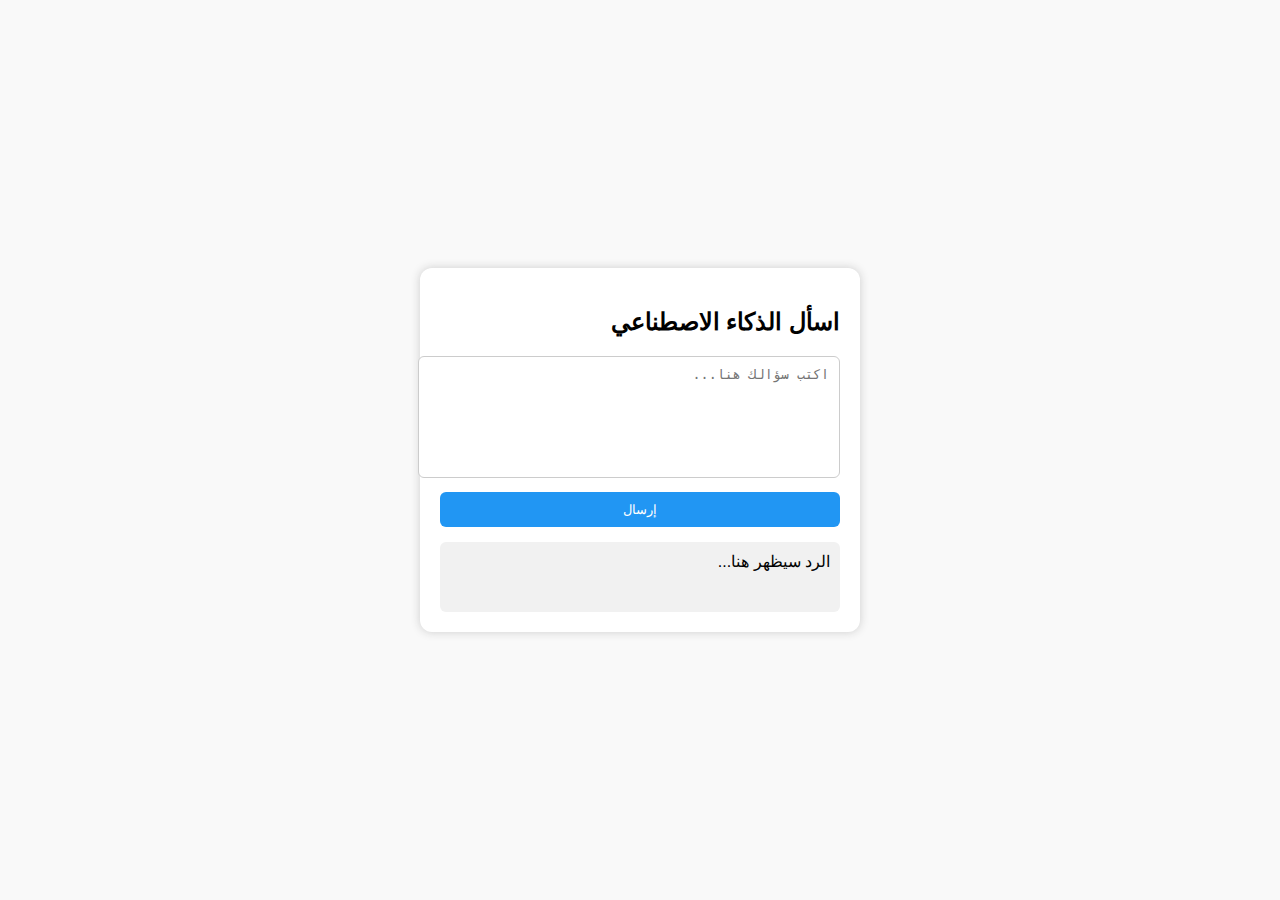
<file: index.html>
<!DOCTYPE html>
<html lang="ar">
<head>
  <meta charset="UTF-8" />
  <title>لوحة الذكاء الاصطناعي</title>
  <link rel="stylesheet" href="style.css" />
</head>
<body>
  <div class="container">
    <h2>اسأل الذكاء الاصطناعي</h2>
    <textarea id="userInput" placeholder="اكتب سؤالك هنا..."></textarea>
    <button id="sendBtn">إرسال</button>
    <div id="aiResponse">الرد سيظهر هنا...</div>
  </div>

  <script>
    const apiKey = "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"; // لا تتركه مكشوفًا في الإنتاج

    document.getElementById("sendBtn").addEventListener("click", async () => {
      const prompt = document.getElementById("userInput").value;
      const responseDiv = document.getElementById("aiResponse");

      responseDiv.textContent = "جارٍ المعالجة...";

      try {
        const response = await fetch("https://api.openai.com/v1/chat/completions", {
          method: "POST",
          headers: {
            "Content-Type": "application/json",
            "Authorization": `Bearer ${apiKey}`
          },
          body: JSON.stringify({
            model: "gpt-3.5-turbo",
            messages: [{ role: "user", content: prompt }],
            temperature: 0.7
          })
        });

        const data = await response.json();

        if (data.error) {
          responseDiv.textContent = "❌ خطأ من OpenAI: " + data.error.message;
        } else {
          const reply = data.choices[0].message.content;
          responseDiv.textContent = "🤖 الرد: " + reply;
        }
      } catch (err) {
        responseDiv.textContent = "⚠️ فشل الاتصال بـ OpenAI API.";
      }
    });
  </script>
</body>
</html>
</file>
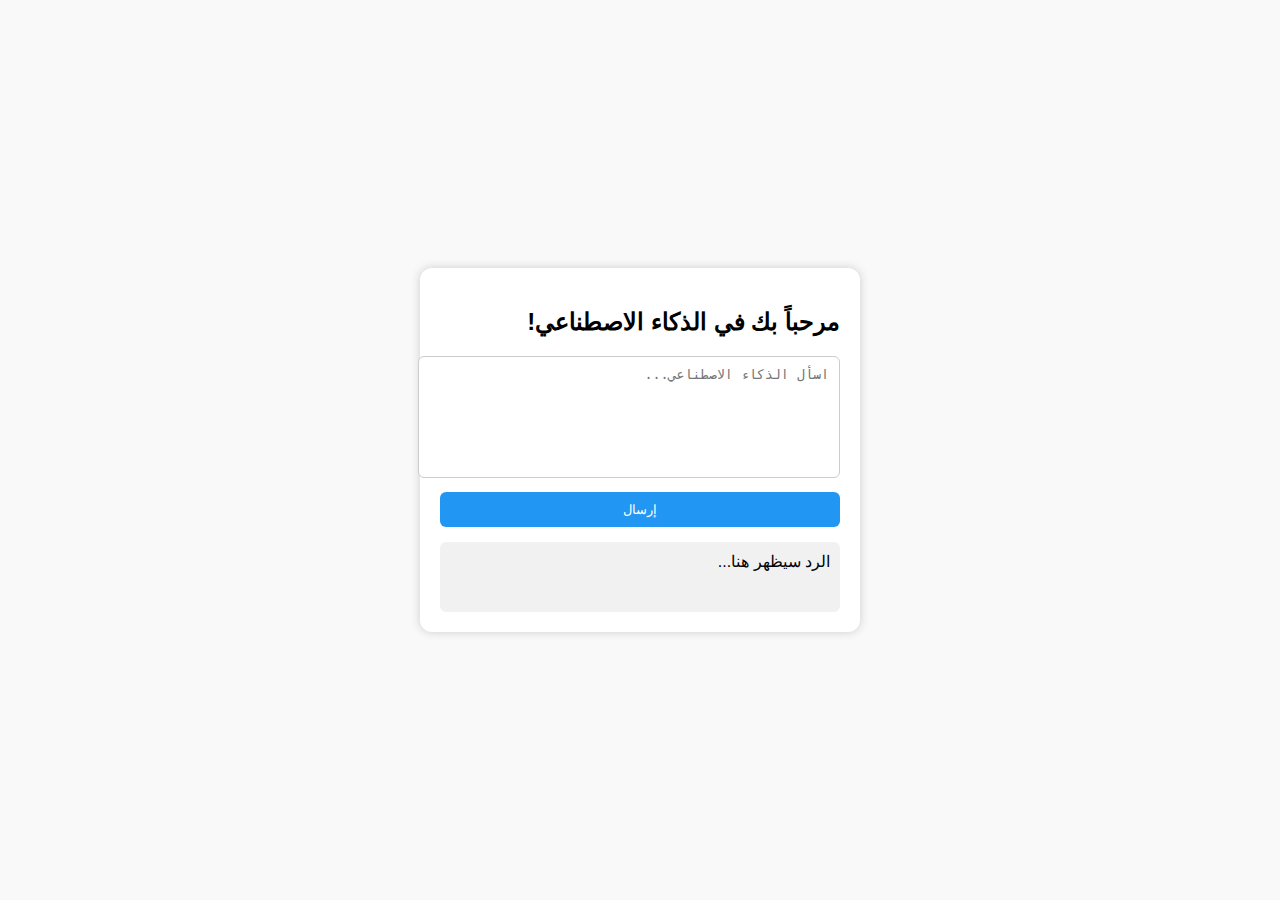
<file: Ai.html>
<!DOCTYPE html>
<html lang="ar">
<head>
  <meta charset="UTF-8">
    <title>لوحة البيانات</title>
      <link rel="stylesheet" href="style.css">
      </head>
      <body>
        <div class="container">
            <h2>مرحباً بك في الذكاء الاصطناعي!</h2>
                <textarea id="userInput" placeholder="اسأل الذكاء الاصطناعي..."></textarea>
                    <button id="sendBtn">إرسال</button>
                        <div id="aiResponse">الرد سيظهر هنا...</div>
                          </div>

                            <script>
                                const apiKey = "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"; // ⚠️ تجربة فقط

                                    document.getElementById("sendBtn").addEventListener("click", async () => {
                                          const prompt = document.getElementById("userInput").value;
                                                const responseDiv = document.getElementById("aiResponse");

                                                      responseDiv.textContent = "جارٍ المعالجة...";

                                                            try {
                                                                    const response = await fetch("https://api.openai.com/v1/chat/completions", {
                                                                              method: "POST",
                                                                                        headers: {
                                                                                                    "Content-Type": "application/json",
                                                                                                                "Authorization": `Bearer ${apiKey}`
                                                                                                                          },
                                                                                                                                    body: JSON.stringify({
                                                                                                                                                model: "gpt-3.5-turbo",
                                                                                                                                                            messages: [{ role: "user", content: prompt }]
                                                                                                                                                                      })
                                                                                                                                                                              });

                                                                                                                                                                                      const data = await response.json();
                                                                                                                                                                                              const aiText = data.choices[0].message.content;
                                                                                                                                                                                                      responseDiv.textContent = aiText;
                                                                                                                                                                                                            } catch (err) {
                                                                                                                                                                                                                    responseDiv.textContent = "حدث خطأ أثناء الاتصال بالذكاء الاصطناعي.";
                                                                                                                                                                                                                          }
                                                                                                                                                                                                                              });
                                                                                                                                                                                                                                </script>
                                                                                                                                                                                                                                </body>
                                                                                                                                                                                                                                </html>
</file>
<file: style.css>
body {
  font-family: Tahoma, sans-serif;
  direction: rtl;
  background-color: #f9f9f9;
  display: flex;
  justify-content: center;
  align-items: center;
  height: 100vh;
  margin: 0;
}

.container {
  width: 400px;
  background: #fff;
  padding: 20px;
  border-radius: 12px;
  box-shadow: 0 0 10px #ccc;
}

textarea {
  width: 100%;
  height: 100px;
  margin-bottom: 10px;
  padding: 10px;
  border-radius: 6px;
  border: 1px solid #ccc;
  resize: none;
}

button {
  width: 100%;
  padding: 10px;
  background: #2196f3;
  color: white;
  border: none;
  border-radius: 6px;
  cursor: pointer;
}

#aiResponse {
  margin-top: 15px;
  background: #f1f1f1;
  padding: 10px;
  border-radius: 6px;
  min-height: 50px;
}
</file>
